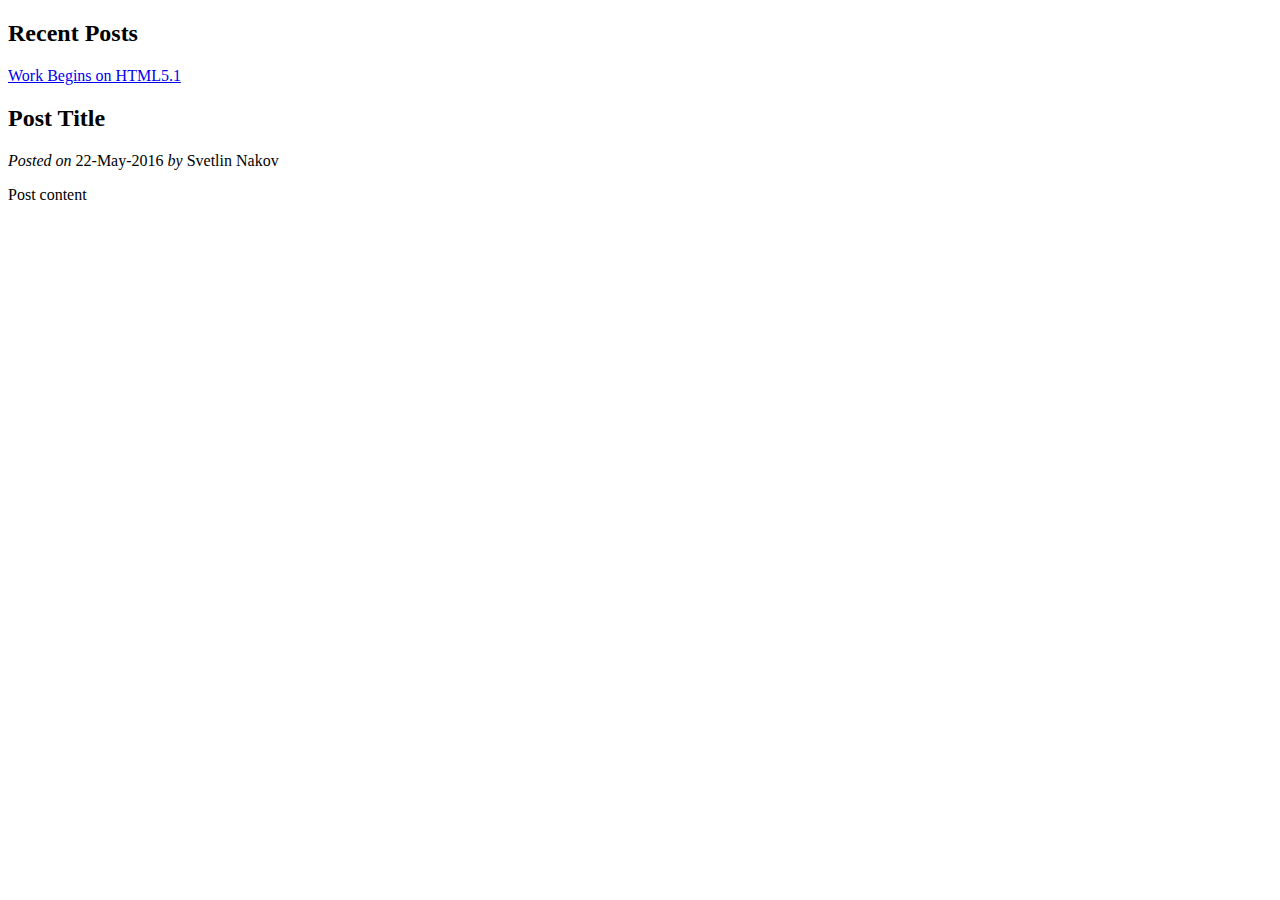
<file: target/classes/templates/index.html>
<!DOCTYPE html>
<html xmlns:th="http://www.thymeleaf.org">

<head th:replace="layout :: site-head">
    <title>Spring MVC Blog</title>
</head>

<body>
<header th:replace="layout :: site-header" />
<aside>
    <h2>Recent Posts</h2>
    <a href="#" th:each="p : ${latest5posts}" th:text="${p.title}"
       th:href="@{/posts/view/{id}/(id=${p.id})}">Work Begins on HTML5.1</a>
</aside>

<main id="posts">
    <article th:each="p : ${latest3posts}">
        <h2 class="title" th:text="${p.title}">Post Title</h2>
        <div class="date">
            <i>Posted on</i>
            <span th:text="${#dates.format(p.date, 'dd-MMM-yyyy')}">22-May-2016</span>
            <span th:if="${p.author}" th:remove="tag">
                    <i>by</i> <span th:text="${p.author.fullName != null ?
                        p.author.fullName : p.author.username}">Svetlin Nakov</span>
                </span>
        </div>
        <p class="content" th:utext="${p.body}">Post content</p>
    </article>
</main>

<footer th:replace="layout :: site-footer" />
</body>

</html>
</file>
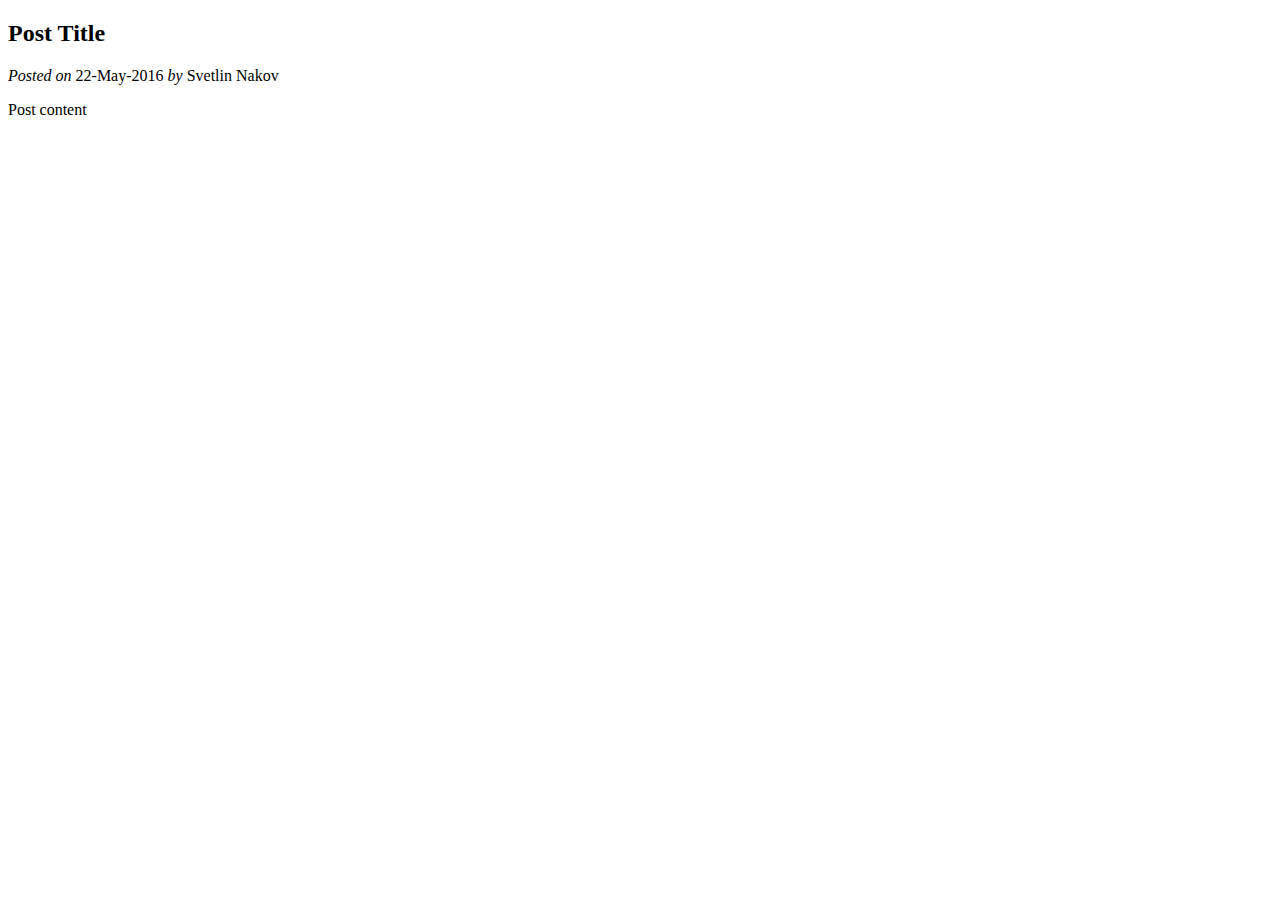
<file: target/classes/templates/posts/index.html>
<!DOCTYPE html>
	<html xmlns:th="http://www.thymeleaf.org">
	
	<head th:replace="layout :: site-head">
	    <title th:text="${post.title}">Post Details</title>
	</head>
	
	<body>
	<header th:replace="layout :: site-header" />
	
	<main id="posts">
	    <article>
	        <h2 class="title" th:text="${post.title}">Post Title</h2>
	        <div class="date">
	            <i>Posted on</i>
	            <span th:text="${#dates.format(post.date, 'dd-MMM-yyyy')}">22-May-2016</span>
	            <span th:if="${post.author}" th:remove="tag">
	                    <i>by</i> <span th:text="${post.author.fullName != null ?
	                        post.author.fullName : post.author.username}">Svetlin Nakov</span>
	                </span>
	        </div>
	        <p class="content" th:utext="${post.body}">Post content</p>
	    </article>
	</main>
	
	<footer th:replace="layout :: site-footer" />
	</body>
	
	</html>
</file>
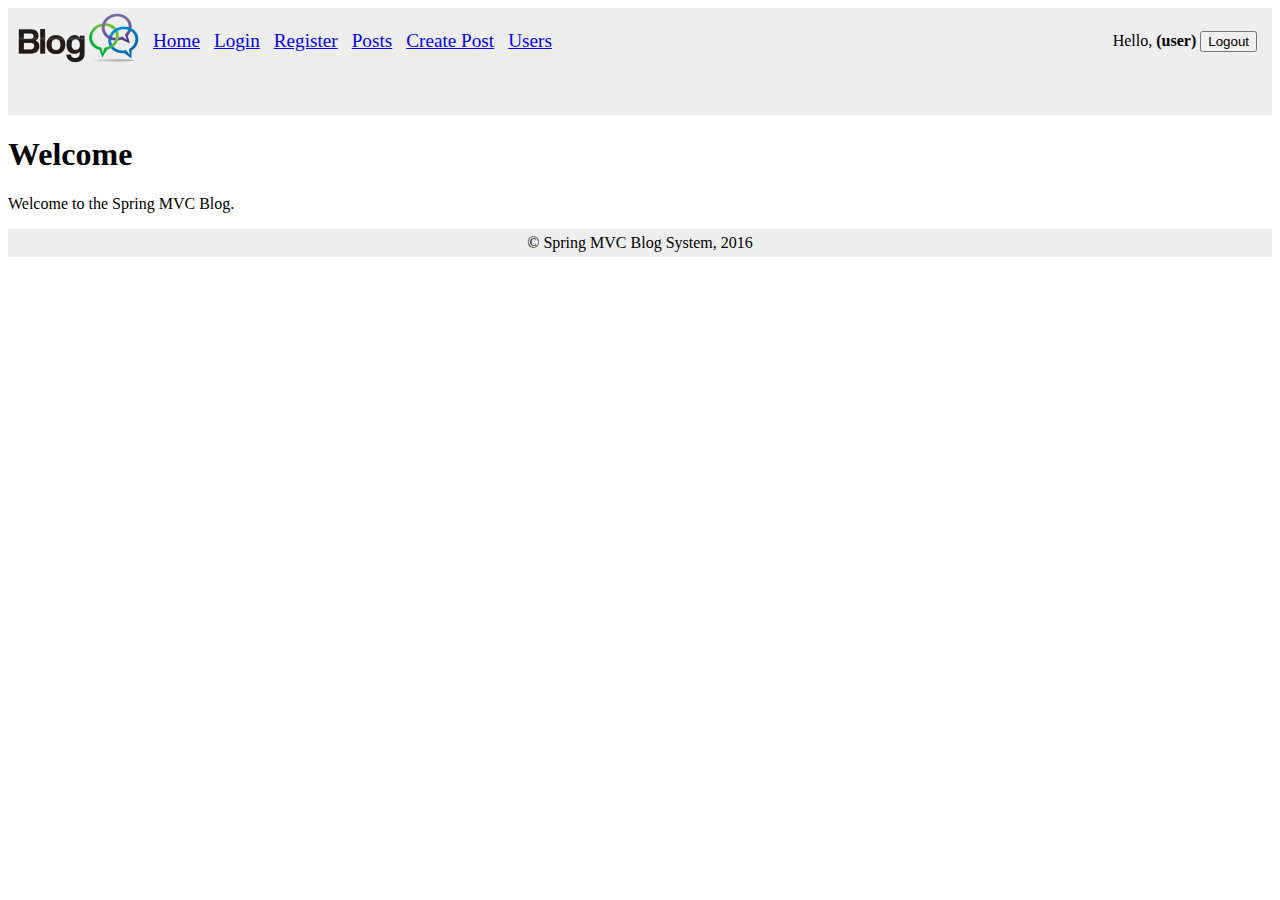
<file: target/classes/templates/layout.html>
<!DOCTYPE html>
<html xmlns:th="http://www.thymeleaf.org">

<head th:fragment="site-head">
    <meta charset="UTF-8" />
    <link rel="stylesheet" href="../public/css/styles.css"
          th:href="@{/css/styles.css}" />
    <link rel="icon" href="../public/img/favicon.ico"
          th:href="@{/img/favicon.ico}" />
    <script src="../public/js/jquery-3.1.0.min.js"
            th:src="@{/js/jquery-3.1.0.min.js}"></script>
    <script src="../public/js/blog-scripts.js" th:src="@{/js/blog-scripts.js}"></script>
    <meta th:include="this :: head" th:remove="tag"/>
</head>

<body>

<header th:fragment="site-header" th:remove="tag">
    <header>
        <a href="index.html" th:href="@{/}"><img
                src="../public/img/site-logo.png" th:src="@{/img/site-logo.png}" /></a>
        <a href="index.html" th:href="@{/}">Home</a>
        <a href="users/login.html" th:href="@{/users/login}">Login</a>
        <a href="users/register.html" th:href="@{/users/register}">Register</a>
        <a href="posts/index.html" th:href="@{/posts}">Posts</a>
        <a href="posts/create.html" th:href="@{/posts/create}">Create Post</a>
        <a href="users/index.html" th:href="@{/users}">Users</a>
        <div id="logged-in-info">
            <span>Hello, <b>(user)</b></span>
            <form method="post" th:action="@{/users/logout}">
                <input type="submit" value="Logout"/>
            </form>
        </div>
    </header>

    <ul id="messages" th:with="notifyMessages=${session[T(blog.services
          .NotificationServiceImpl).NOTIFY_MSG_SESSION_KEY]}">
        <li th:each="msg : ${notifyMessages}"
            th:text="${msg.text}"
            th:class="${#strings.toLowerCase(msg.type)}">
        </li>
        <span th:if="${notifyMessages}" th:remove="all" th:text="${session.remove(
          T(blog.services.NotificationServiceImpl).NOTIFY_MSG_SESSION_KEY)}"></span>
    </ul>
</header>


<h1>Welcome</h1>
<p>Welcome to the Spring MVC Blog.</p>

<footer th:fragment="site-footer">
    &copy; Spring MVC Blog System, 2016
</footer>
</body>

</html>
</file>
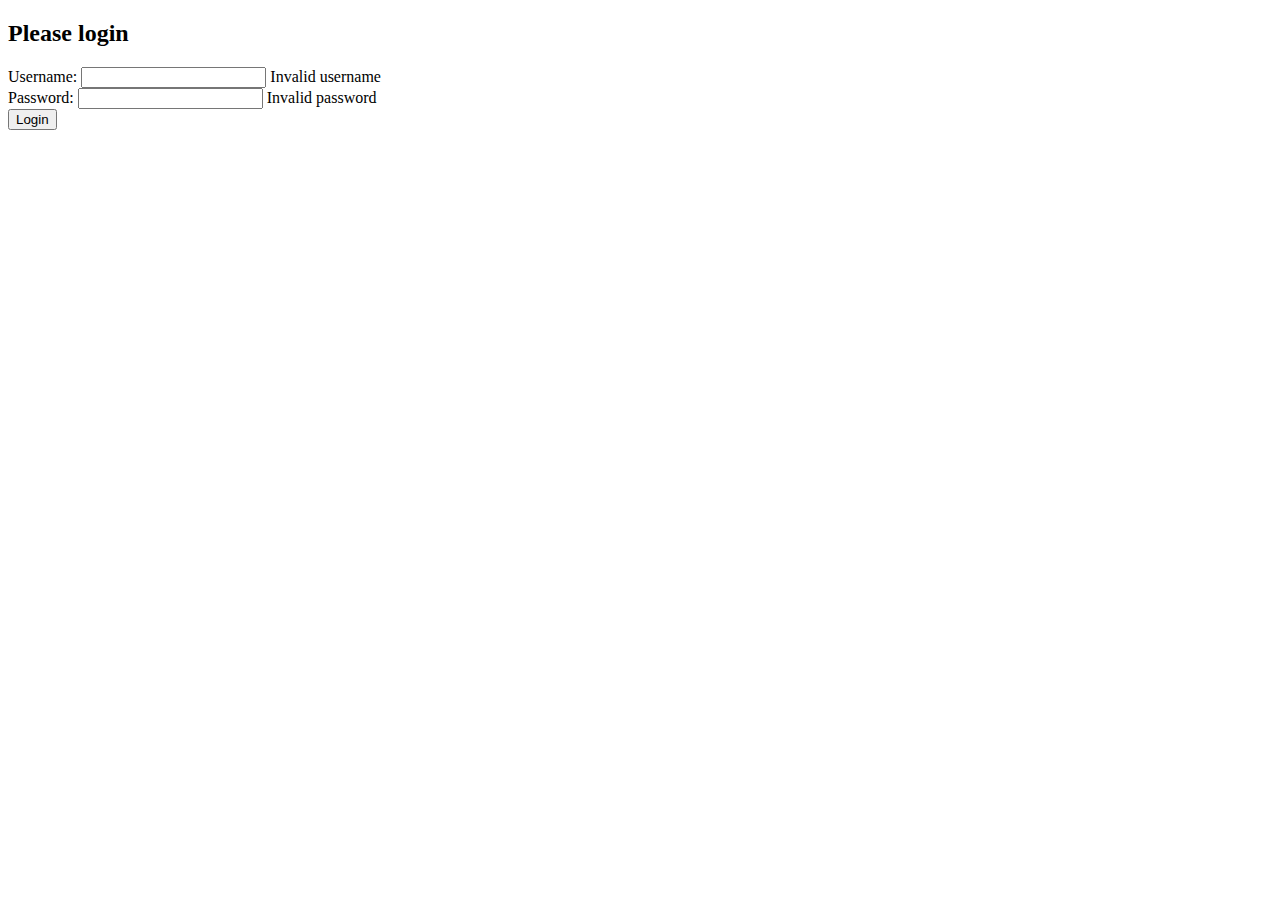
<file: target/classes/templates/users/login.html>
<!DOCTYPE html>
<html xmlns:th="http://www.thymeleaf.org">

<head th:replace="layout :: site-head">
    <title>Login</title>
</head>

<body>

<header th:replace="layout :: site-header" />

<h2>Please login</h2>
<form method="post" th:object="${loginForm}">
    <label for="username">Username:</label>
    <input type="text" id="username" name="username"
           th:value="*{username}" />
    <span class="formError"
          th:if="${#fields.hasErrors('username')}"
          th:errors="*{username}">Invalid username</span>

    <br />

    <label for="password">Password:</label>
    <input type="text" id="password" name="password"
           th:value="*{password}"/>
    <span class="formError"
          th:if="${#fields.hasErrors('password')}"
          th:errors="*{password}">Invalid password</span>

    <br />
    <input type="submit" value="Login" />
</form>

<footer th:replace="layout :: site-footer" />

</body>

</html>
</file>
